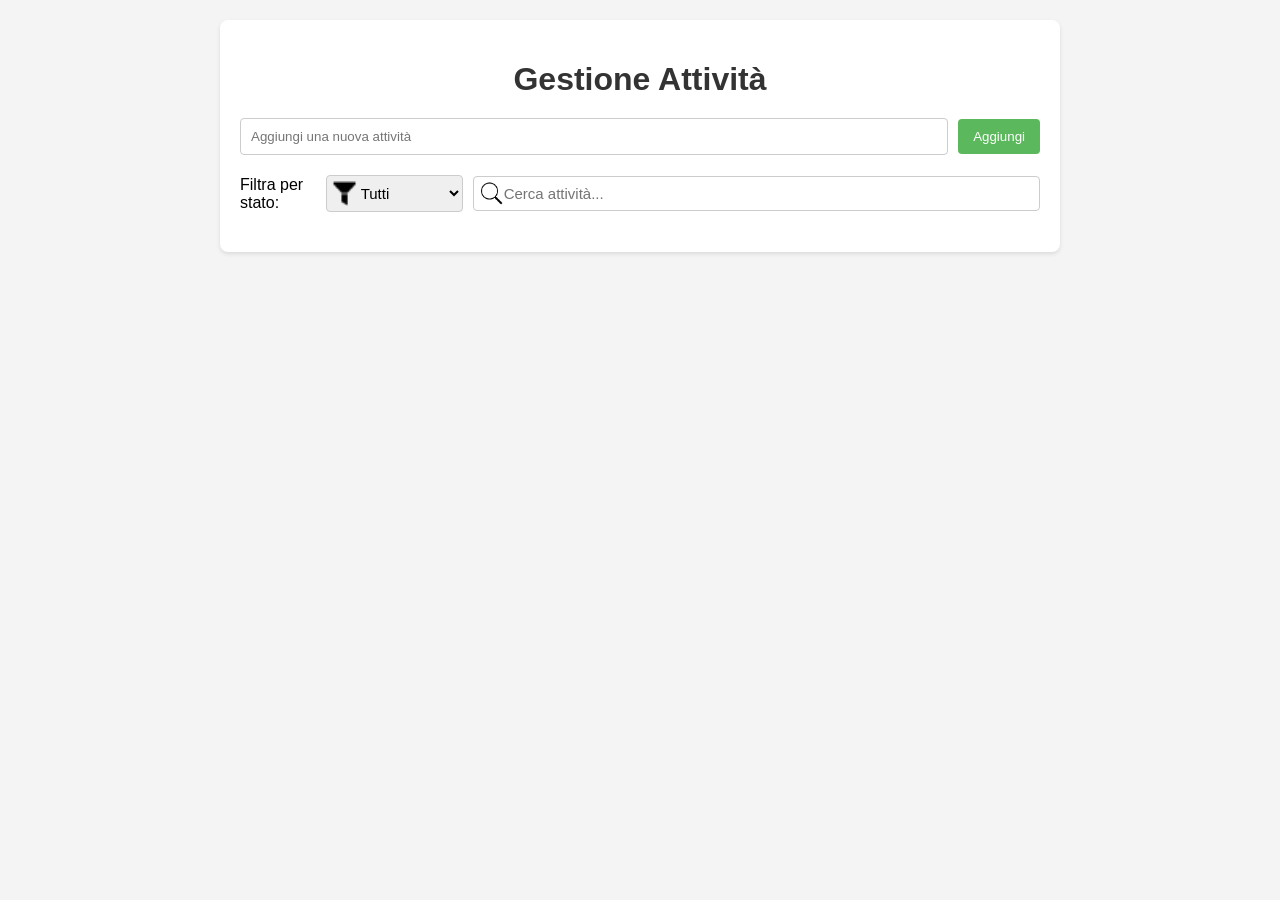
<file: Esercizio1/index.html>
<!DOCTYPE html>
<html lang="it">
<head>
    <meta charset="UTF-8">
    <meta name="viewport" content="width=device-width, initial-scale=1.0">
    <title>Gestione Attività</title>
    <link rel="stylesheet" href="style.css">
</head>
<body>
    <div class="container">
        <h1>Gestione Attività</h1>

        <div class="input-section">
            <input type="text" id="new-task" placeholder="Aggiungi una nuova attività">
            <button id="add-task-btn">Aggiungi</button>
        </div>

        <div class="filter-section">
            <label for="filter-status">Filtra per stato:</label>
            <select id="filter-status">
                <option value="all">Tutti</option>
                <option value="da-fare">Da Fare</option>
                <option value="in-corso">In Corso</option>
                <option value="completata">Completata</option>
            </select>

            <div class="search-input">
                <input type="text" id="search-task" placeholder="Cerca attività...">
            </div>
        </div>

        <ul id="task-list">
            </ul>
    </div>

    <script src="app.js"></script>
</body>
</html>
</file>
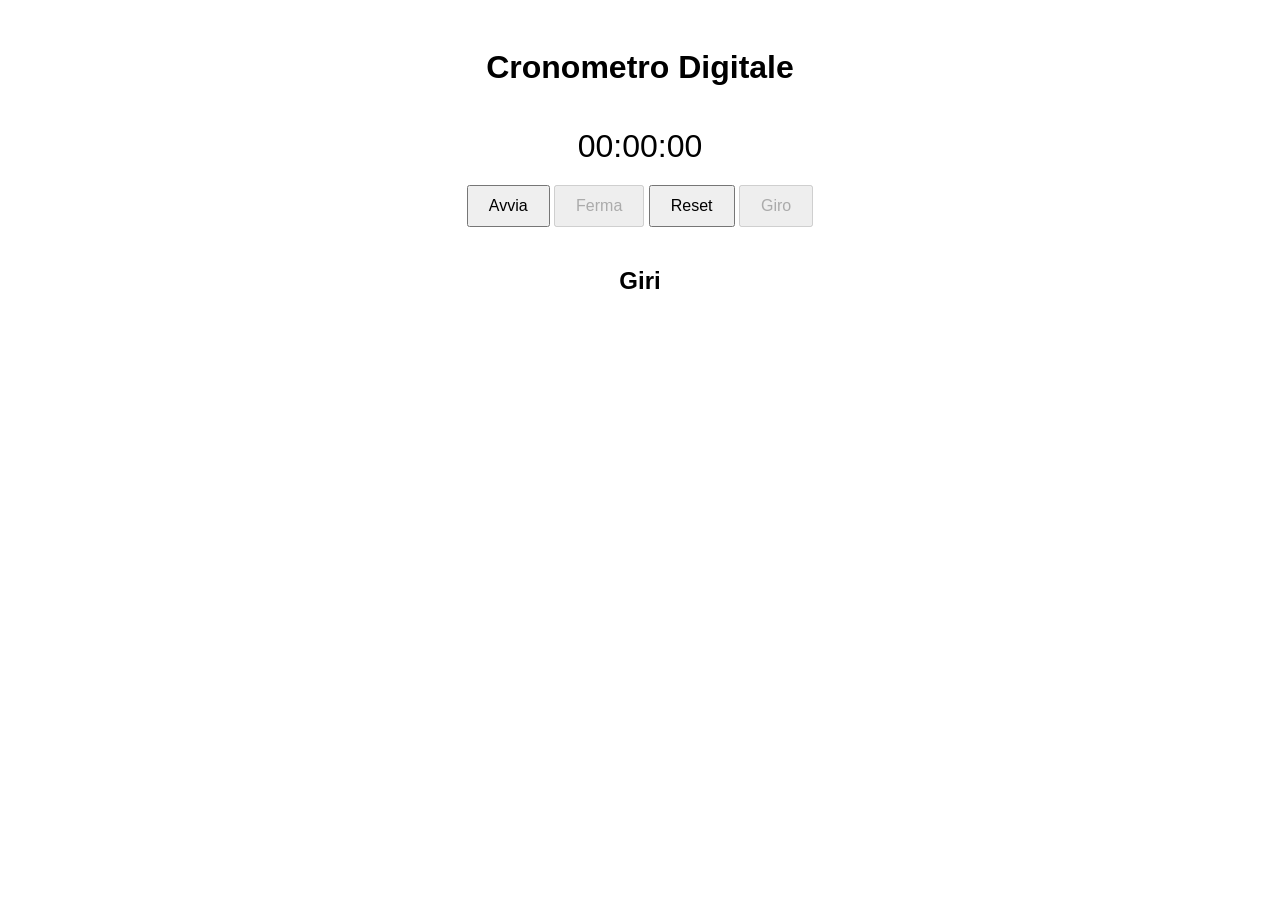
<file: Esercizio2/index.html>
<!DOCTYPE html>
<html lang="it">

<head>
    <meta charset="UTF-8">
    <meta name="viewport" content="width=device-width, initial-scale=1.0">
    <title>Cronometro Digitale</title>
    <link rel="stylesheet" href="style.css">
</head>

<body>
    <h1>Cronometro Digitale</h1>

    <div id="timer">00:00:00</div>

    <div>
        <button id="startButton">Avvia</button>
        <button id="stopButton" disabled>Ferma</button>
        <button id="resetButton">Reset</button>
        <button id="lapButton" disabled>Giro</button>
    </div>

    <h2>Giri</h2>
    <ul id="laps-list">
    </ul>
    <script src="app.js"></script>
</body>

</html>
</file>
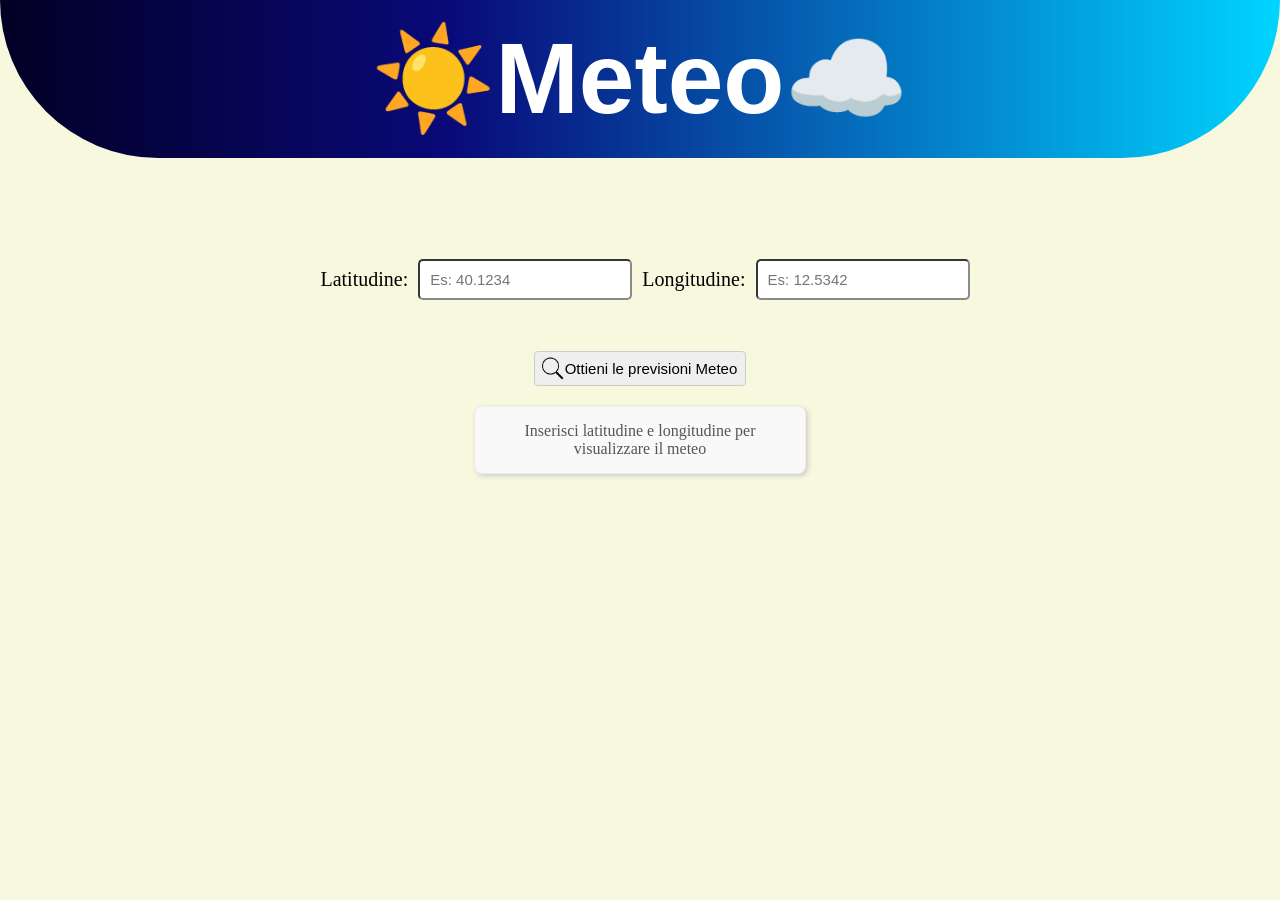
<file: Esercizio3/index.html>
<!DOCTYPE html>
<html lang="it">
<head>
    <meta charset="UTF-8">
    <meta name="viewport" content="width=device-width, initial-scale=1.0">
    <title>App Meteo</title>
    <link rel="stylesheet" href="style.css">
</head>
<body>
    <div class="title">
        <h1 id="title-text">
            ☀️​Meteo☁️​
        </h1>
    </div>

    <div class="input-cords">
        <label for="latitude" id="Latitudine">Latitudine: </label>
        <input type="number" id="latitude" name="latitude" placeholder="Es: 40.1234">
        <label for="longitude" id="Longitudine">Longitudine: </label>
        <input type="number" id="longitude" name="longitude" placeholder="Es: 12.5342">
    </div>

    <div class="weather-button">
        <button onclick="getWeather()" id="w-button"> Ottieni le previsioni Meteo</button>
    </div>

    <div class="weather-output">
        <p id="weather-info">Inserisci latitudine e longitudine per visualizzare il meteo</p>
    </div>

    <script src="app.js"></script>
</body>
</html>
</file>
<file: Esercizio1/style.css>
body {
    font-family: sans-serif;
    margin: 20px;
    background-color: #f4f4f4;
}

.container {
    max-width: 800px;
    margin: 0 auto;
    background-color: #fff;
    padding: 20px;
    border-radius: 8px;
    box-shadow: 0 2px 4px rgba(0, 0, 0, 0.1);
}

h1 {
    text-align: center;
    color: #333;
    margin-bottom: 20px;
}

.input-section, .filter-section {
    margin-bottom: 20px;
    display: flex;
    gap: 10px;
    align-items: center;
}

.filter-section > div {
    display: flex;
    gap: 10px;
    align-items: center;
}

#filter-status {
     display: flex;
    padding: 8px;
    border: 1px solid #ccc;
    border-radius: 4px;
    box-sizing: border-box;
    background-image: url('../images/filter-icon.png');
    background-size: 25px;
    background-repeat: no-repeat;
    background-position-x: 5px;
    background-position-y: center;
    padding-left: 30px;
    font-size: 15px;
}

.input-section input[type="text"] {
    flex-grow: 1;
    padding: 10px;
    border: 1px solid #ccc;
    border-radius: 4px;
}

.input-section button {
    padding: 10px 15px;
    background-color: #5cb85c;
    color: white;
    border: none;
    border-radius: 4px;
    cursor: pointer;
}

.input-section button:hover {
    background-color: #4cae4c;
}

#task-list {
    list-style: none;
    padding: 0;
}

#task-list li {
    display: flex;
    justify-content: space-between;
    align-items: center;
    padding: 10px;
    border-bottom: 1px solid #eee;
}

#task-list li:last-child {
    border-bottom: none;
}

.search-input{
    width: 100%;
    flex-grow: 1;
}

#search-task {

    /* Icona ricerca e modifica barra di ricerca */
    
    padding: 8px;
    border: 1px solid #ccc;
    border-radius: 4px;
    box-sizing: border-box;
    background-image: url('../images/search-icon.png');
    background-size: 25px;
    background-repeat: no-repeat;
    background-position-x: 5px;
    background-position-y: center;
    padding-left: 30px;
    font-size: 15px;
    width: 100%;
}

.task-details {
    flex-grow: 1;
}

.task-name {
    font-weight: bold;
}

.task-status {
    margin-left: 10px;
    padding: 5px 8px;
    border-radius: 4px;
    font-size: 0.9em;
}

.da-fare {
    background-color: #f0ad4e;
    color: white;
}

.in-corso {
    background-color: #5bc0de;
    color: white;
}

.completata {
    background-color: #5cb85c;
    color: white;
    text-decoration: line-through;
}

.actions button {
    margin-left: 5px;
    padding: 5px 10px;
    border: none;
    border-radius: 4px;
    cursor: pointer;
    font-size: 0.9em;
}

.actions .edit-btn {
    background-color: #f0ad4e;
    color: white;
}

.actions .edit-btn:hover {
    background-color: #eea236;
}

.actions .delete-btn {
    background-color: #d9534f;
    color: white;
}

.actions .delete-btn:hover {
    background-color: #c9302c;
}

.actions select {
    margin-left: 5px;
    padding: 5px;
    border-radius: 4px;
}

.editing {
    display: flex;
    gap: 10px;
    align-items: center;
}

.editing input[type="text"] {
    flex-grow: 1;
    padding: 8px;
    border: 1px solid #ccc;
    border-radius: 4px;
}

.editing button {
    padding: 8px 12px;
    border: none;
    border-radius: 4px;
    cursor: pointer;
    font-size: 0.9em;
}

.editing .save-btn {
    background-color: #5cb85c;
    color: white;
}

.editing .save-btn:hover {
    background-color: #4cae4c;
}

.editing .cancel-btn {
    background-color: #f0ad4e;
    color: white;
}

.editing .cancel-btn:hover {
    background-color: #eea236;
}
</file>
<file: Esercizio2/style.css>
body {
    font-family: sans-serif;
    display: flex;
    flex-direction: column;
    align-items: center;
    gap: 20px;
    padding: 20px;
}

#timer {
    font-size: 2em;
}

button {
    padding: 10px 20px;
    font-size: 1em;
    cursor: pointer;
}

#laps-list {
    list-style-type: none;
    padding: 0;
    width: 80%;
    max-width: 400px;
}

#laps-list li {
    padding: 8px 0;
    border-bottom: 1px solid #eee;
}

#laps-list li:last-child {
    border-bottom: none;
}
</file>
<file: Esercizio3/style.css>
body {
    background-color: #f8f8de;
    margin: 0 auto;
}

h1,
h2,
h3,
p,
div {
    /*reset*/
    margin: 0;
    padding: 0;
    border: 0;
    font-size: 100%;
    vertical-align: baseline;
}

.title {
    background: linear-gradient(90deg, #020024 0%, #090979 35%, #00D4FF 100%);
    border: none;
    margin: 0 auto;
    padding: 20px;
    border-radius: 0px 0px 1000px 1000px;
    background-size: 100% 100%;
}

#title-text {
    font-family: 'Franklin Gothic Medium', 'Arial Narrow', Arial, sans-serif;
    font-size: 100px;
    text-align: center;
    vertical-align: auto;
    color: #ffffff;
}

.input-cords {
    padding-top: 100px;
    display: flex;
    align-items: center;
    justify-content: center;
}

#Latitudine,
#Longitudine {

    font-size: 20px;
    padding: 10px;
}

#latitude,
#longitude {
    box-sizing: border-box;
    border-radius: 5px;
    border-color: #8a8a8a;
    padding: 10px;
    font-size: 15px;

}

.weather-button {
    /*div bottone ottieni meteo*/
    display: flex;
    align-items: center;
    justify-content: center;
    margin-top: 50px;
}

#w-button {
    /*bottone ottieni meteo*/
    display: flex;
    padding: 8px;
    border: 1px solid #ccc;
    border-radius: 4px;
    box-sizing: border-box;
    background-image: url('../images/search-icon.png');
    background-size: 25px;
    background-repeat: no-repeat;
    background-position-x: 5px;
    background-position-y: center;
    padding-left: 30px;
    font-family: 'Franklin Gothic Medium', 'Arial Narrow', Arial, sans-serif;
    font-size: 15px;
}

.weather-output {
    display: flex;
    align-items: center;
    justify-content: center;
    margin-top: 20px;
}

.weather-output h3 {
    font-family: 'Franklin Gothic Medium', 'Arial Narrow', Arial, sans-serif;
    margin-top: 0;
    color: #333;
}

.weather-output p {
    margin-bottom: 5px;
    color: #555;
}

#weather-info {
    background-color: #f9f9f9;
    border: 1px solid #eee;
    border-radius: 8px;
    padding: 15px;
    margin-bottom: 10px;
    width: 300px;
    text-align: center;
    box-shadow: 2px 2px 5px #ccc;
}
</file>
